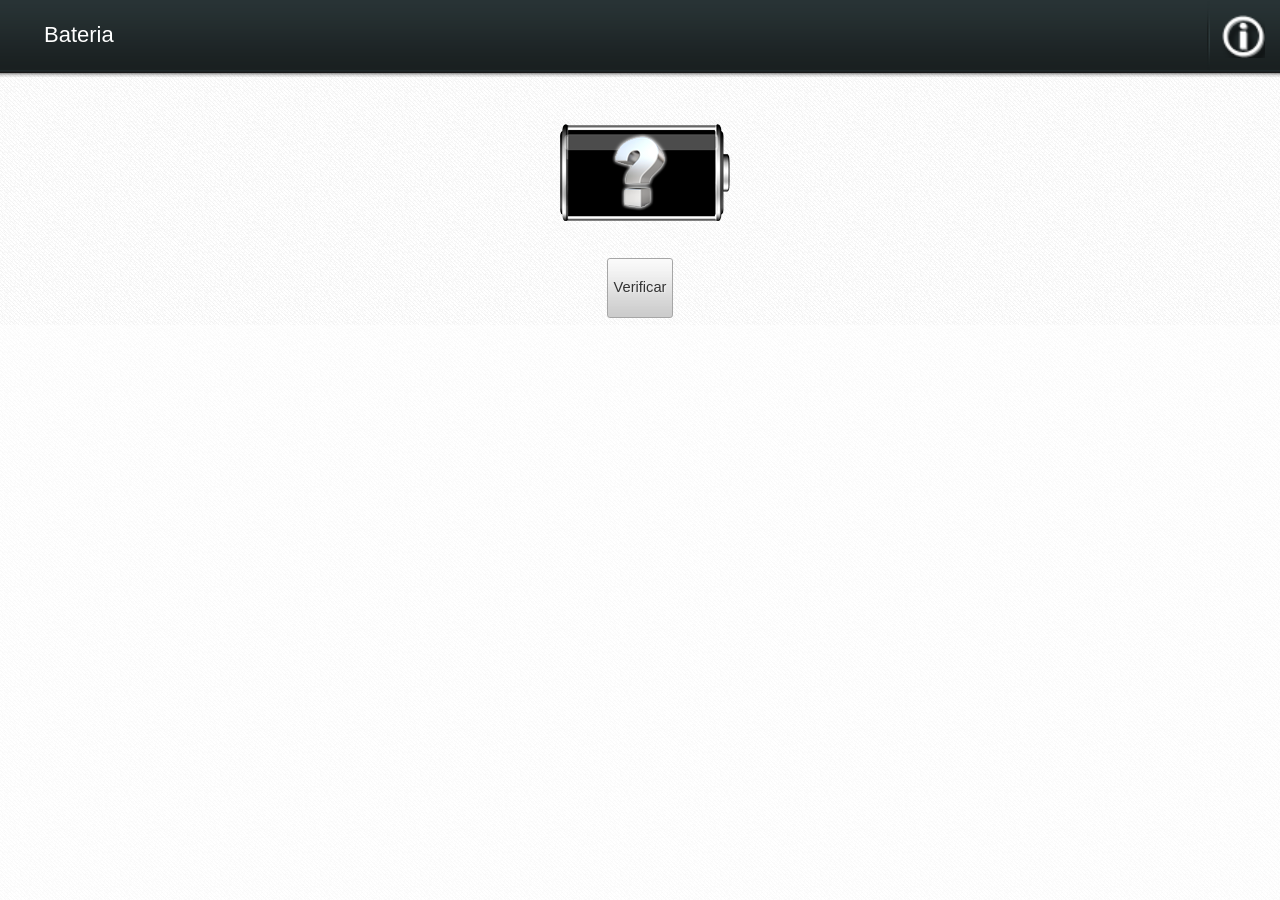
<file: www-built/index.html>
<!DOCTYPE html>
    <html>
    <head>
      <meta charset="utf-8">
      <title>Battery Status</title>
      <meta name="description" content="">
      <meta name="viewport" content="width=device-width">
      <link rel="stylesheet" href="css/app.css">
    </head>
    <body>

      <section class="skin-dark" role="region">
        <header>
          <menu type="toolbar">
           <button aria-controls="info"><span class="icon icon-about">info</span></button>
          </menu>
          <h1>Bateria</h1>
        </header>
      </section>
     
      <br> <br> <br>
      <div align="center"><img id="image" src="img/9.png" width="200" height="100">
        <br>
        <table border="0">
          <tr><td> <span id="battery-pct"></span></td></tr>
          <tr><td><span id="battery-state"></span></td></tr>
          <tr><td><span id="battery-time"></span></td></tr>
        </table> 
      </div>
      <div align="center"><button id="get-battery">Verificar</button></div>
   <script type="text/javascript"  data-main="js/init.js" src="js/lib/require.js"></script>
</body>
</html>
</file>
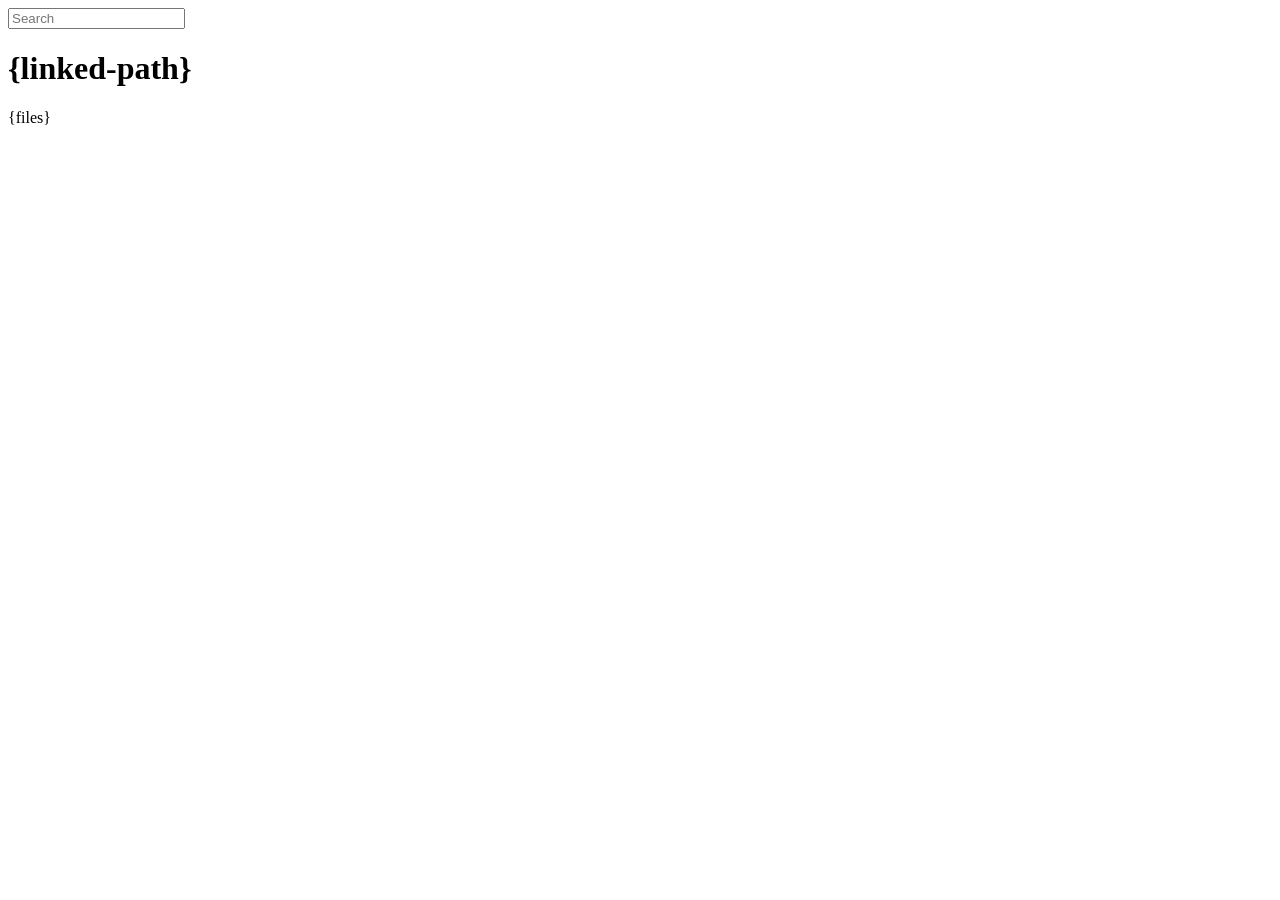
<file: node_modules/connect/lib/public/directory.html>
<html>
  <head>
    <title>listing directory {directory}</title>
    <style>{style}</style>
    <script>
      function $(id){
        var el = 'string' == typeof id
          ? document.getElementById(id)
          : id;

        el.on = function(event, fn){
          if ('content loaded' == event) event = 'DOMContentLoaded';
          el.addEventListener(event, fn, false);
        };

        el.all = function(selector){
          return $(el.querySelectorAll(selector));
        };

        el.each = function(fn){
          for (var i = 0, len = el.length; i < len; ++i) {
            fn($(el[i]), i);
          }
        };

        el.getClasses = function(){
          return this.getAttribute('class').split(/\s+/);
        };

        el.addClass = function(name){
          var classes = this.getAttribute('class');
          el.setAttribute('class', classes
            ? classes + ' ' + name
            : name);
        };

        el.removeClass = function(name){
          var classes = this.getClasses().filter(function(curr){
            return curr != name;
          });
          this.setAttribute('class', classes);
        };

        return el;
      }

      function search() {
        var str = $('search').value
          , links = $('files').all('a');

        links.each(function(link){
          var text = link.textContent;

          if ('..' == text) return;
          if (str.length && ~text.indexOf(str)) {
            link.addClass('highlight');
          } else {
            link.removeClass('highlight');
          }
        });
      }

      $(window).on('content loaded', function(){
        $('search').on('keyup', search);
      });
    </script>
  </head>
  <body class="directory">
    <input id="search" type="text" placeholder="Search" autocomplete="off" />
    <div id="wrapper">
      <h1>{linked-path}</h1>
      {files}
    </div>
  </body>
</html>
</file>
<file: www-built/css/app.css>
section[role="region"] > header:first-child {
  position: relative;
  z-index: 10;
  padding: 0;
  height: 5rem;
  color: #fff;
  background: url(../img/ui/headers/header.png) repeat-x 0 0;
  background-size: auto 100%;
  border: none;
}
section[role="region"] > header:first-child:after {
  content: "";
  display: block;
  height: 0.3rem;
  position: absolute;
  top: 100%;
  left: 0;
  right: 0;
  background: url(../img/ui/headers/shadow.png) repeat-x;
  background-size: auto 100%;
}
section[role="region"] > header:first-child h1 {
  font-size: 1.5rem;
  line-height: 4.8rem;
  text-align: left;
  color: #fff;
  white-space: nowrap;
  text-overflow: ellipsis;
  display: block;
  overflow: hidden;
  margin: 0 0 0 3rem;
  padding-right: 1rem;
  height: 100%;
  font-weight: normal;
}
section[role="region"] > header:first-child h1 em {
  font-weight: 400;
  font-size: 1.5rem;
  line-height: 1em;
  font-style: normal;
}
section[role="region"] > header:first-child form {
  display: block;
  overflow: hidden;
  position: relative;
  padding: 1rem 1rem 0 0.5rem ;
  margin-left: 2.5rem;
}
section[role="region"] > header:first-child input[type="text"] {
  width: 100%;
  height: 3rem;
  -moz-box-sizing: border-box;
  padding: 0 0.8rem;
  border: solid 0.1rem #9d4123;
  border-top-color: #a6501e;
  border-radius: 0.3rem;
  background: #fff url(../img/ui/headers/shadow.png) repeat-x left -0.1rem;
  font-size: 1.5rem;
  line-height: 3em;
  box-shadow: none;
}
section[role="region"] > header:first-child form button[type="reset"] {
  font-size: 0;
  overflow: hidden;
  position: absolute;
  right: 1rem;
  top: 1rem;
  bottom: 0;
  width: 3rem;
  height: auto;
  margin: 0;
  display: none;
  border: none;
  background: url(../img/icons/headers/clear.png) no-repeat center center / 1.7rem auto;
}
section[role="region"] > header:first-child input[type="text"]:valid + button[type="reset"] {
  display: block;
}
section[role="region"] > header:first-child menu[type="toolbar"] {
  height: 100%;
  float: right;
}
section[role="region"] > header:first-child menu[type="toolbar"] a,
section[role="region"] > header:first-child menu[type="toolbar"] button {
  -moz-box-sizing: border-box;
  position: relative;
  float: left;
  width: auto;
  min-width: 5rem;
  height: 5rem;
  margin-bottom: 0;
  padding: 0 1rem;
  border-radius: 0;
  line-height: 5rem;
  background: none;
  text-align: center;
  text-shadow: none;
  z-index: 5;
}
section[role="region"] > header:first-child menu[type="toolbar"] a:last-child,
section[role="region"] > header:first-child menu[type="toolbar"] button:last-child {
  background: url(../img/ui/headers/separator.png) no-repeat left center / auto 4.8rem;
  margin-left: -0.2rem;
  z-index: 1;
}
section[role="region"] > header:first-child menu[type="toolbar"] {
  padding: 0;
  margin: 0;
}
section[role="region"] > header:first-child a,
section[role="region"] > header:first-child button {
  border: none;
  padding: 0;
  overflow: hidden;
  font-weight: 400;
  font-size: 1.5rem;
  line-height: 1.1em;
  color: #fff;
  border-radius: 0;
  text-decoration: none;
}
section[role="region"] > header:first-child a::-moz-focus-inner,
section[role="region"] > header:first-child button::-moz-focus-inner,
section[role="region"] > header:first-child a:active,
section[role="region"] > header:first-child button:active,
section[role="region"] > header:first-child a:focus,
section[role="region"] > header:first-child button:focus {
  outline: none !important;
  border: none !important;
}
section[role="region"] > header:first-child a:not([aria-disabled="true"]):active .icon:after,
section[role="region"] > header:first-child button:not(:disabled):active .icon:after,
section[role="region"] > header:first-child menu[type="toolbar"] a:not([aria-disabled="true"]):active,
section[role="region"] > header:first-child menu[type="toolbar"] button:not(:disabled):active  {
  background: #008aaa !important;
  transition: background 0.2s ease;
}
section[role="region"] > header:first-child menu[type="toolbar"] a[aria-disabled="true"],
section[role="region"] > header:first-child menu[type="toolbar"] button[disabled]  {
  opacity: 0.5;
}
section[role="region"] > header:first-child .icon {
  position: relative;
  float: none;
  display: inline-block;
  vertical-align: top;
  width: 4rem;
  height: 4.9rem;
  margin: 0 -1rem;
  background: transparent no-repeat center center / 3rem auto;
  font-size: 0;
  overflow: hidden;
}
section[role="region"] > header:first-child .icon.icon-about {
  background-image: url(../img/icons/headers/about.png);
}
section[role="region"] > header:first-child .icon.icon-add {
  background-image: url(../img/icons/headers/add.png);
}
section[role="region"] > header:first-child .icon.icon-compose {
  background-image: url(../img/icons/headers/compose.png);
}
section[role="region"] > header:first-child .icon.icon-edit {
  background-image: url(../img/icons/headers/edit.png);
}
section[role="region"] > header:first-child .icon.icon-send {
  background-image: url(../img/icons/headers/send.png);
}
section[role="region"] > header:first-child .icon.icon-close {
  background-image: url(../img/icons/headers/close.png);
}
section[role="region"] > header:first-child .icon.icon-back {
  background-image: url(../img/icons/headers/back.png);
}
section[role="region"] > header:first-child .icon.icon-menu {
  background-image: url(../img/icons/headers/menu.png);
}
section[role="region"] > header:first-child .icon.icon-user {
  background-image: url(../img/icons/headers/user.png);
}
section[role="region"] > header:first-child .icon.icon-reply {
  background-image: url(../img/icons/headers/reply.png);
}
section[role="region"] > header:first-child .icon.icon-reply-all {
  background-image: url(../img/icons/headers/reply-all.png);
}
section[role="region"] > header:first-child > button,
section[role="region"] > header:first-child > a {
  position: absolute;
  left: 0;
  width: 4rem;
  height: 4rem;
  background: url(../img/ui/headers/separator-large.png) no-repeat 2rem top / 0.2rem 5rem;
  overflow: hidden;
}
section[role="region"] > header:first-child > button::-moz-focus-inner {
  border: 0;
  padding: 0;
}
section[role="region"] > header:first-child > button .icon,
section[role="region"] > header:first-child > a .icon {
  position: static;
  display: block;
  width: 2rem;
  height: 4.9rem;
  margin: 0;
  overflow: visible;
  font-size: 0;
}
section[role="region"] > header:first-child > button .icon:after,
section[role="region"] > header:first-child > a .icon:after {
  content: "";
  position: absolute;
  left: 0;
  top: 0;
  z-index: -1;
  width: 2rem;
  height: 4.9rem;
  background-color: #a03f25;
}
section[role="region"] > header > a .icon.icon-menu,
section[role="region"] > header > button .icon.icon-menu {
  background-position: -1.1rem center;
}
section[role="region"] > header {
  z-index: 0;
  height: auto;
}
section[role="region"] > header:after {
  display: none;
}
section[role="region"] header h2 {
  margin: 0;
  padding: 0.8rem 3rem;
  color: #424242;
  font-weight: 400;
  font-size: 1.5rem;
  line-height: 1.8rem;
  border-bottom: solid 0.1rem #e6e6e6;
}
section[role="region"].skin-dark > header:first-child,
.skin-dark section[role="region"] > header:first-child {
  background-image: url(../img/ui/headers/dark/header.png);
}
section[role="region"].skin-dark > header:first-child menu[type="toolbar"] a:last-child,
.skin-dark section[role="region"] > header:first-child menu[type="toolbar"] a:last-child,
section[role="region"].skin-dark > header:first-child menu[type="toolbar"] button:last-child,
.skin-dark section[role="region"] > header:first-child menu[type="toolbar"] button:last-child {
  background: url(../img/ui/headers/dark/separator.png) no-repeat left center / auto 4.8rem;
}
section[role="region"].skin-dark > header:first-child > a .icon:after,
.skin-dark section[role="region"] > header:first-child > a .icon:after,
section[role="region"].skin-dark > header:first-child > button .icon:after,
.skin-dark section[role="region"] > header:first-child > button .icon:after {
  background-image:  url(../img/ui/headers/dark/negative.png);
  background-color: transparent;
}
section[role="region"].skin-dark > header:first-child a,
.skin-dark section[role="region"] > header:first-child a,
section[role="region"].skin-dark > header:first-child button,
.skin-dark section[role="region"] > header:first-child button {
  background: url(../img/ui/headers/dark/separator-large.png) no-repeat 2rem top / 0.2rem 4.8rem;
}
section[role="region"].skin-dark header h2,
.skin-dark section[role="region"] header h2 {
  background: #2e3c3f url(../img/ui/headers/organic/subheader.png);
  color: #fff;
  border: none;
}
section[role="region"].skin-organic > header:first-child,
.skin-organic section[role="region"] > header:first-child {
  background-image: url(../img/ui/headers/noise-pattern.png), url(../img/ui/headers/organic/header.png);
  background-size: auto;
}
section[role="region"].skin-organic > header:first-child menu[type="toolbar"] a:last-child,
.skin-organic section[role="region"] > header:first-child menu[type="toolbar"] a:last-child,
section[role="region"].skin-organic > header:first-child menu[type="toolbar"] button:last-child,
.skin-organic section[role="region"] > header:first-child menu[type="toolbar"] button:last-child {
  background: url(../img/ui/headers/organic/separator.png) no-repeat left center / auto 4.8rem;
}
section[role="region"].skin-organic > header:first-child > a .icon:after,
.skin-organic section[role="region"] > header:first-child > a .icon:after,
section[role="region"].skin-organic > header:first-child > button .icon:after,
.skin-organic section[role="region"] > header > button .icon:after {
  background: #23292b url(../img/ui/headers/noise-pattern.png);
  background-size: auto;
}
section[role="region"].skin-organic > header:first-child a,
.skin-organic section[role="region"] > header:first-child a,
section[role="region"].skin-organic > header:first-child button,
.skin-organic section[role="region"] > header:first-child button {
  background: url(../img/ui/headers/organic/separator-large.png) no-repeat 2rem top / 0.2rem 4.8rem;
}
section[role="region"].skin-organic header h2,
.skin-organic section[role="region"] header h2 {
  background: #5c6a6d url(../img/ui/headers/organic/subheader.png);
  color: #fff;
  border: none;
}
html[dir="rtl"] section[role="region"] > header:first-child h1 {
  text-align: right;
  margin: 0 3rem 0 0;
}
html[dir="rtl"] section[role="region"] > header:first-child button,
html[dir="rtl"] section[role="region"] > header:first-child a {
  left: inherit;
  right: 0;
}
html[dir="rtl"] section[role="region"] > header:first-child > button .icon,
html[dir="rtl"] section[role="region"] > header:first-child > a .icon {
  margin-left: 0;
  margin-right: -2rem;
}
html[dir="rtl"] section[role="region"] > header:first-child > button .icon:after,
html[dir="rtl"] section[role="region"] > header:first-child > a .icon:after {
  left: inherit;
  right: 0;
}
html[dir="rtl"] section[role="region"] > header:first-child .icon.icon-back {
  background-image: url(../img/icons/headers/back-rtl.png);
}
.button::-moz-focus-inner,
a[role="button"]::-moz-focus-inner,
button::-moz-focus-inner {
  border: none;
  outline: none;
}
button,
a[role="button"],
.button {
  width: auto;
  height: auto;
  margin: 0rem 0rem 0.5rem 0rem;
    -moz-box-sizing: border-box;
  display: inline-block;
  vertical-align: top;
  text-overflow: ellipsis;
  white-space: nowrap;
  overflow: hidden;
  background: #fafafa url(../img/ui/buttons/default.png) repeat-x left bottom / auto 100%;
  border: 0.1rem solid #a6a6a6;
  border-radius: 0.2rem;
  font-weight: 200;
  font-size: 1rem;
  line-height: 3.8rem;
  color: #333;
  text-align: center;
  vertical-align: middle;
  text-shadow: 0.1rem 0.1rem 0 rgba(255,255,255,0.3);
  text-decoration: none;
  outline: none;
}
button:active,
a[role="button"]:active,
button.recommend:active,
a.recommend[role="button"]:active  {
  border-color: #008aaa;
  background: #008aaa;
  background-size: auto 100%;
  color: #333;
}
button.recommend,
a[role="button"].recommend {
  background-image: url(../img/ui/buttons/recommend.png);
  background-color: #00caf2;
  border-color: #008eab;
}
button.danger,
a.danger[role="button"],
span.danger[role="button"] {
  background-image: url(../img/ui/buttons/danger.png);
  background-color: #b70404;
  color: #fff;
  text-shadow: none;
  border-color: #820000;
}
button.danger:active,
a[role="button"].danger:active,
.button.danger:active {
  background-image: url(../img/ui/buttons/danger-press.png);
  background-color: #890707;
}
button[disabled],
a[role="button"][aria-disabled="true"],
.button[aria-disabled="true"],
button[disabled].recommend,
a[role="button"][aria-disabled="true"].recommend,
.button[aria-disabled="true"].recommend {
  background: #e7e7e7;
  border-color: #c7c7c7;
  color: #c7c7c7;
  text-shadow: none;
  pointer-events: none;
}
button[disabled].danger,
.button[aria-disabled="true"].danger,
a[role="button"][aria-disabled="true"].danger {
  background: #c68484;
  border-color: #a56464;
  color: #a56464;
  text-shadow: none;
  pointer-events: none;
}
.dark button[disabled],
.dark .button[aria-disabled="true"],
.dark a[role="button"][aria-disabled="true"] {
  background: #5f5f5f;
  color: #4d4d4d;
  border-color: #4d4d4d;
  text-shadow: none;
  pointer-events: none;
}
li button,
li a[role="button"],
li .button {
  position: relative;
  background: #e7e7e7;
  text-align: left;
  
  white-space: normal;
  overflow: visible;
}
li button:after,
li a[role="button"]:after,
li .button:after {
  content: "";
  position: absolute;
  top: 100%;
  left: 0;
  right: 0;
  height: 0.2rem;
  background: url(../img/ui/buttons/shadow.png) repeat-x left bottom / auto 100%;
}
li a[role="button"]:active:after,
li .button:active:after,
li button:active:after {
  opacity: 0;
}
li button[disabled]:after,
li a[role="button"][aria-disabled="true"]:after,
li .button[aria-disabled="true"]:after {
  background: none;
}
li button.icon,
li a[role="button"].icon,
li .button.icon {
  padding-right: 3rem;
}
li button.icon:before,
li a[role="button"].icon:before,
li .button.icon:before {
  content: "";
  width: 3rem;
  height: 3rem;
  position: absolute;
  top: 50%;
  right: 0;
  margin-top: -1.5rem;
  background: transparent no-repeat center center / 100% auto;
  pointer-events: none;
}
li button.icon-view:before,
li a[role="button"].icon-view:before {
  background: url(../img/icons/buttons/view.png) no-repeat 1.6rem 0 / 1rem 9rem;
}
li button.icon-view:active:before,
li a[role="button"].icon-view:active:before {
  background-position: 1.6rem -3rem;
}
li button.icon-view:disabled:before,
li a[role="button"][aria-disabled="true"].icon-view:before {
  background-position: 1.6rem -6rem;
}
li button.icon-dialog,
li a[role="button"].icon-dialog,
li .button.icon-dialog {
  font-size: 1.7rem;
}
li button.icon-dialog:before,
li a[role="button"].icon-dialog:before,
li .button.icon-dialog:before {
  background: url(../img/icons/buttons/dialog.png) no-repeat 1.6rem 0 / 1rem 9rem;
  top: 100%;
  margin-top: -2.4rem;
}
li button.icon-dialog:active:before,
li a[role="button"].icon-dialog:active:before,
li .button.icon-dialog:active:before {
  background-position: 1.6rem -3rem;
}
li button.icon-dialog:disabled:before,
li a[role="button"][aria-disabled="true"].icon-dialog:before,
li .button[aria-disabled="true"].icon-dialog:before {
  background-position: 1.6rem -6rem;
}
ul.compact,
ol.compact {
  padding: 0 1.5rem 1.5rem 1.5rem;
}
ul.compact li,
ol.compact li {
  padding: 1.5rem 0 0.5rem 0;
  border-bottom: solid #bdbdbd 0.1rem;
  display: block;
  overflow: hidden;
}
ul.compact li label,
ol.compact li label {
  padding: 0 1.5rem 1rem 1.5rem;
  color: #333;
  font-weight: normal;
  font-size: 1.6rem;
  line-height: 1.8rem;
  display: block;
  text-overflow: ellipsis;
  white-space: nowrap;
  overflow: hidden;
}
.button input,
body[role="application"] .button input {
  border: 0;
  background: none;
}
.button.icon select {
   width: 130%;
}
html, body {
      margin: 0;
      padding: 0;
      background-image: url(../img/bg01.png);
      font-family: 'Open Sans', sans-serif;
		font-size: 11pt;
		font-weight: 400;
		color: #969696;
     
    }
    
   table{
      text-align: justify;
      padding: 10px;
    }
</file>
